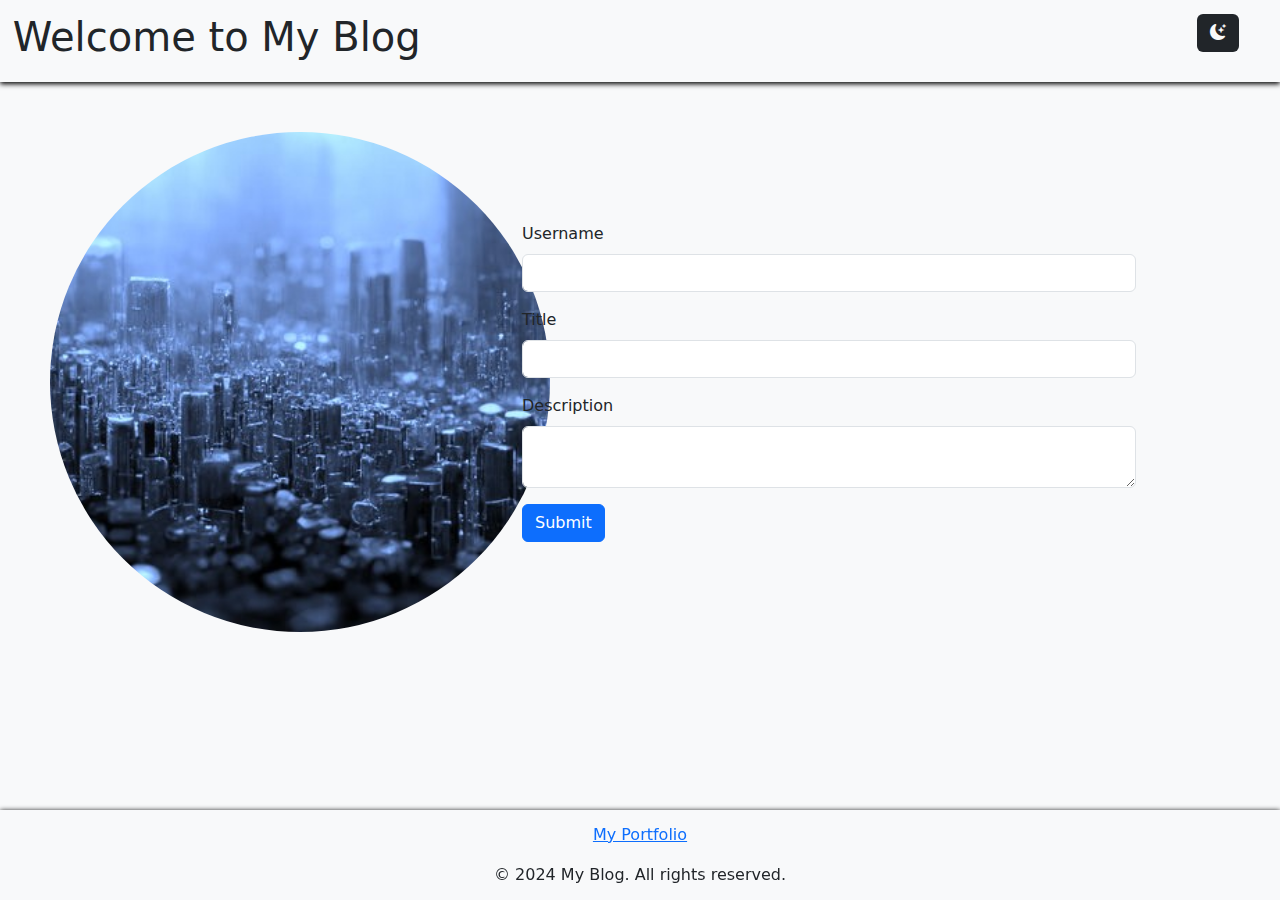
<file: index.html>
<!DOCTYPE html>
<html lang="en">

<head>
    <link href="https://cdn.jsdelivr.net/npm/bootstrap@5.3.3/dist/css/bootstrap.min.css" rel="stylesheet"
        integrity="sha384-QWTKZyjpPEjISv5WaRU9OFeRpok6YctnYmDr5pNlyT2bRjXh0JMhjY6hW+ALEwIH" crossorigin="anonymous">
    <link rel="stylesheet" href="https://cdn.jsdelivr.net/npm/bootstrap-icons@1.11.3/font/bootstrap-icons.min.css">
    <link rel="stylesheet" href="./assets/css/style.css">
    <title>My Blog</title>
</head>

<body class="bg-light">
    <header>
        <h1>Welcome to My Blog</h1>
        <nav>
            <ul>
                <li>
                    <button class="btn bg-dark text-light me-2" id="color-mode">
                        <i class="bi bi-moon-stars-fill" id="color-mode-icon"></i>
                    </button>
                </li>
            </ul>
        </nav>
    </header>

    <main>
        <section>
            <div id="image">
                <img src="./assets/images/Background.jpg" alt="Matrix City">
            </div>
            <div id="form">
                <form>
                    <div class="mb-3">
                        <label for="username" class="form-label">Username</label>
                        <input type="text" class="form-control" id="username" name="username">
                    </div>
                    <div class="mb-3">
                        <label for="title" class="form-label">Title</label>
                        <input type="text" class="form-control" id="title" name="title">
                    </div>
                    <div class="mb-3">
                        <label for="description" class="form-label">Description</label>
                        <textarea class="form-control" id="description" name="description"></textarea>
                    </div>
                    <button type="submit" class="btn btn-primary" id="submit-btn">Submit</button>
                </form>
            </div>
        </section>
    </main>

    <footer>
        <p><a href="https://drx-88.github.io/Professional-Portfolio/">My Portfolio</a></p>
        <p>&copy; 2024 My Blog. All rights reserved.</p>
    </footer>
    <script src="./assets/js/form.js"></script>
    <script src="./assets/js/logic.js"></script>
</body>

</html>
</file>
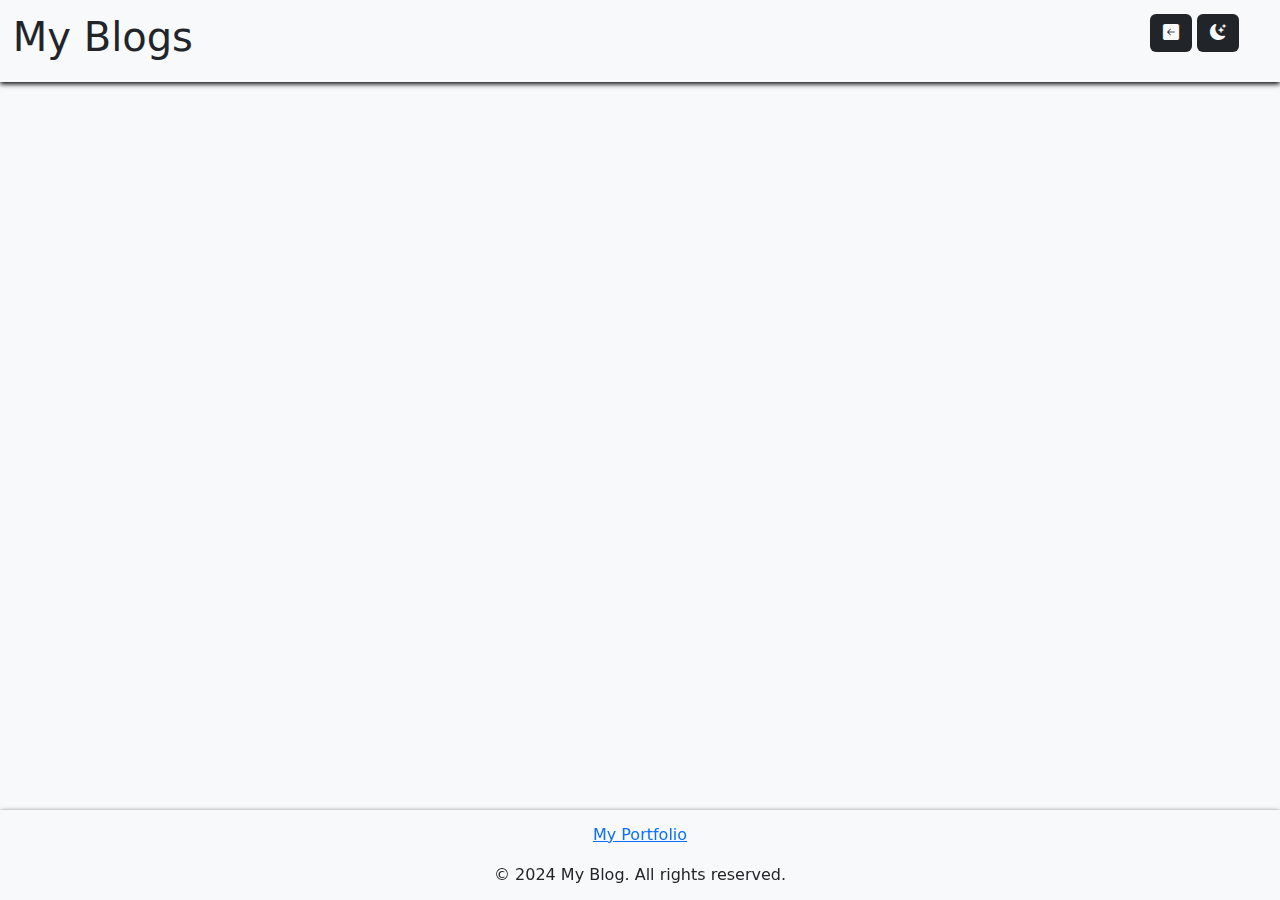
<file: blog.html>
<!DOCTYPE html>
<html lang="en">
    <head>
        <link href="https://cdn.jsdelivr.net/npm/bootstrap@5.3.3/dist/css/bootstrap.min.css" rel="stylesheet"
            integrity="sha384-QWTKZyjpPEjISv5WaRU9OFeRpok6YctnYmDr5pNlyT2bRjXh0JMhjY6hW+ALEwIH" crossorigin="anonymous">
        <link rel="stylesheet" href="https://cdn.jsdelivr.net/npm/bootstrap-icons@1.11.3/font/bootstrap-icons.min.css">
        <link rel="stylesheet" href="./assets/css/blog.css">
        <title>My Blog</title>
    </head>
    
    <body class="bg-light">
        <header>
            <h1>My Blogs</h1>
            <nav>
                <ul>
                    <li>
                        <button class="btn bg-dark text-light" id="back-btn">
                            <i class="bi bi-arrow-left-square-fill"></i>
                        </button>
                        <button class="btn bg-dark text-light me-2" id="color-mode">
                            <i class="bi bi-moon-stars-fill" id="color-mode-icon"></i>
                        </button>
                    </li>
                </ul>
            </nav>
        </header>

    <main>
        <article id="blog-posts">

        </article>
    </main>

    <footer>
        <p><a href="https://drx-88.github.io/Professional-Portfolio/">My Portfolio</a></p>
        <p>&copy; 2024 My Blog. All rights reserved.</p>
    </footer>
    <script src="./assets/js/blog.js"></script>
    <script src="./assets/js/logic.js"></script>
</body>
</html>
</file>
<file: assets/css/style.css>
header {
    display: flex;
    justify-content: space-between;
    align-items: center;
    padding: 1%;
    width: 100%;
    height: 10%;
    top: 0;
    box-shadow: black 0px 2px 5px;
}

li {
    display: inline;
    padding: 20px;
    justify-content: space-evenly;
}

section {
    display: grid;
    grid-template-columns: 40% 60%;
    grid-gap: 10px;
}

#image {
    width: 100%;
    grid-column-start: 1;
    
}

img {
    width: 600px;
    height: 600px;
    display: block;
    margin: auto;
    padding: 50px;
    border-radius: 100%;
    object-fit: cover;
}

#form {
    margin: auto;
    padding-right: 20%;
    width: 100%;
    grid-column-start: 2;
}

footer {
    position: fixed;
    align-items: center;
    text-align: center;
    padding: 1%;
    width: 100%;
    height: 10%;
    bottom: 0;
    box-shadow: black 0px -0.5px 5px;
}
</file>
<file: assets/css/blog.css>
header {
    display: flex;
    justify-content: space-between;
    align-items: center;
    padding: 1%;
    width: 100%;
    height: 10%;
    top: 0;
    box-shadow: black 0px 2px 5px;
}

li {
    display: inline;
    padding: 20px;
    justify-content: space-evenly;
}

article {
    display: flex;
    flex-wrap: wrap;
}

div {
    display: flex;
    flex-direction: column;
    justify-content: center;
    align-items: center;
    padding: 1%;
    margin: 1%;
    width: 100%;    
}

footer {
    position: fixed;
    align-items: center;
    text-align: center;
    padding: 1%;
    width: 100%;
    height: 10%;
    bottom: 0;
    box-shadow: black 0px 2px 5px;
}
</file>
